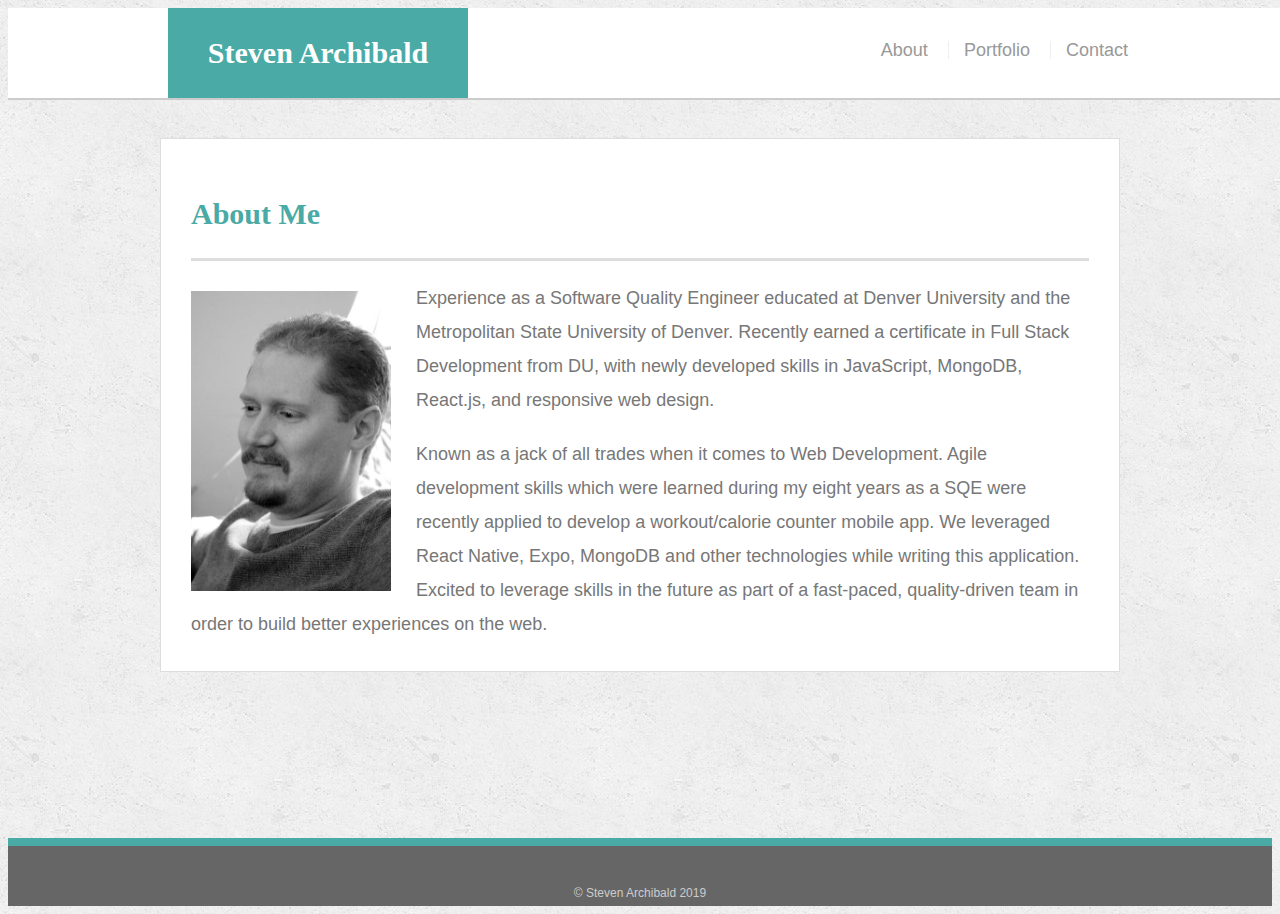
<file: index.html>
<!doctype html>
<html lang="en-us">

<head>
  <meta charset="UTF-8">
  <title>About | Steven Archibald</title>
  <meta name="viewport" content="width=device-width, initial-scale=1.0">
  <link rel="stylesheet" type="text/css" href="assets/css/style.css">
</head>

<body>

  <header id="masthead">
    <div class="container">
      <a href="index.html" id="logo">Steven Archibald</a>
      <nav>
        <a href="index.html">About</a>
        <a href="portfolio.html">Portfolio</a>
        <a href="contact.html">Contact</a>
      </nav>
    </div>
  </header>
  <main>

    <div id="main-container" class="container">
      <section class="main-section">
        <h1>About Me</h1>

        <img src="assets/images/pofile-photo.jpg" class="auth-image" alt="Your Name">

        <p>
          Experience as a Software Quality Engineer educated at Denver University and the Metropolitan State University
          of Denver.
          Recently earned a certificate in Full Stack Development from DU, with newly developed skills in JavaScript,
          MongoDB, React.js,
          and responsive web design.
        </p>
        <p>
          Known as a jack of all trades when it comes to Web Development. Agile development skills which were
          learned during my eight years as a SQE were recently applied to develop a workout/calorie counter mobile app.
          We leveraged React Native, Expo, MongoDB and other technologies while writing this application. 
          Excited to leverage skills in the future as part of a fast-paced, quality-driven team in order to build better 
          experiences on the web.
        </p>

      </section>

    </div>
  </main>

  <footer>
    <div class="container">
      &copy; Steven Archibald 2019
    </div>
  </footer>
</body>

</html>
</file>
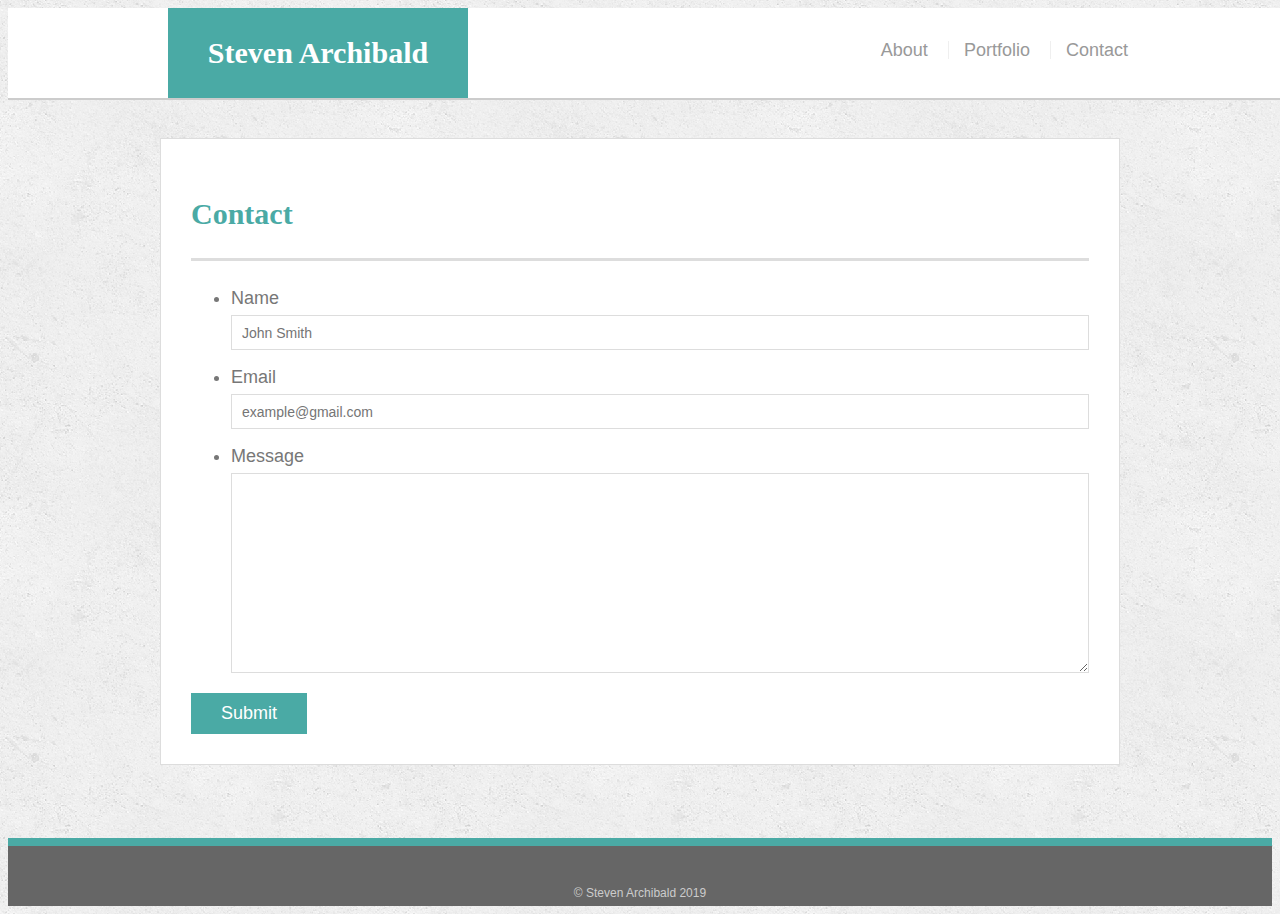
<file: contact.html>
<!doctype html>
<html lang="en-us">

<head>
  <meta charset="UTF-8">
  <title>Contact | Steven Archibald</title>
  <meta name = "viewport" content = "width=device-width, initial-scale=1.0">
  <link rel="stylesheet" type="text/css" href="assets/css/style.css">
</head>

<body>

  <header id="masthead">
    <div class="container">
      <a href="index.html" id="logo">Steven Archibald</a>
      <nav>
        <a href="index.html">About</a>
        <a href="portfolio.html">Portfolio</a>
        <a href="contact.html">Contact</a>
      </nav>
    </div>
  </header>

  <div id="main-container" class="container">
    <section class="main-section">
      <h1>Contact</h1>
  
      <form id="contact-form">
        <ul>
          <li>
            <label for="name">Name</label>
            <input type="text" id="name" name="name" placeholder="John Smith" required="required">
          </li>
          <li>
            <label for="email">Email</label>
            <input type="email" id="email" name="email" placeholder="example@gmail.com" required="required">
          </li>
          <li>
            <label for="message">Message</label>
            <textarea id="message" name="message" required="required"></textarea>
          </li>
        </ul>
        <input type="submit">
      </form>

    </section>

  </div>

  <footer>
    <div class="container">
      &copy; Steven Archibald 2019
    </div>
  </footer>
</body>

</html>
</file>
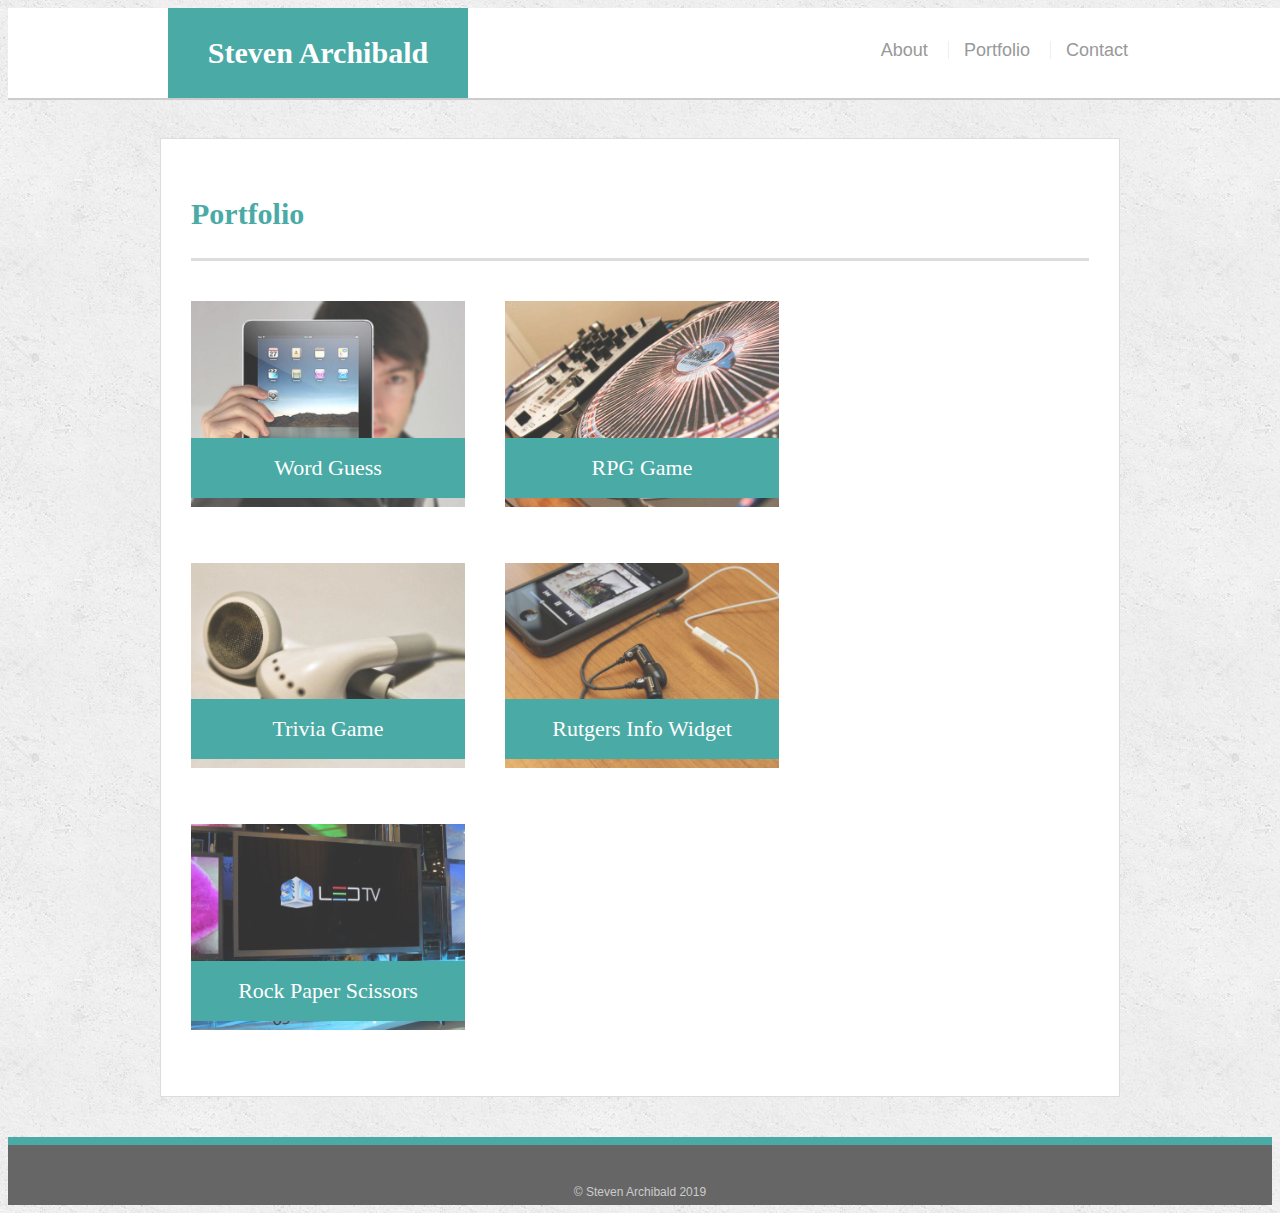
<file: portfolio.html>
<!doctype html>
<html lang="en-us">

<head>
  <meta charset="UTF-8">
  <title>Portfolio | Steven Archibald</title>
  <meta name = "viewport" content = "width=device-width, initial-scale=1.0">
  <link rel="stylesheet" type="text/css" href="assets/css/style.css">
</head>

<body>

  <header id="masthead">
    <div class="container">
      <a href="index.html" id="logo">Steven Archibald</a>
      <nav>
        <a href="index.html">About</a>
        <a href="portfolio.html">Portfolio</a>
        <a href="contact.html">Contact</a>
      </nav>
    </div>
  </header>

  <div id="main-container" class="container">
    <section class="main-section">
      <h1>Portfolio</h1>

      <div class="work">
        <img src="assets/images/technics-q-c-640-480-1.jpg" alt="Word Guess">

        <h3>Word Guess</h3>
      </div>
      <div class="work">
        <img src="assets/images/technics-q-c-640-480-2.jpg" alt="RPG Game">

        <h3>RPG Game</h3>
      </div>
      <div class="work">
        <img src="assets/images/technics-q-c-640-480-5.jpg" alt="Trivia Game">

        <h3>Trivia Game</h3>
      </div>
      <div class="work">
        <img src="assets/images/technics-q-c-640-480-7.jpg" alt="Rutgers Info Widget">

        <h3>Rutgers Info Widget</h3>
      </div>
      <div class="work">
        <img src="assets/images/technics-q-c-640-480-9.jpg" alt="Rock Paper Scissors">

        <h3>Rock Paper Scissors</h3>
      </div>

    </section>

  </div>

  <footer>
    <div class="container">
      &copy; Steven Archibald 2019
    </div>
  </footer>
</body>

</html>
</file>
<file: assets/css/style.css>
body {
  font-family: Arial, "Helvetica Neue", Helvetica, sans-serif;
  font-size: 18px;
  line-height: 34px;
  color: #777777;
  background: url("../images/concrete_seamless.png");
}

* {
  box-sizing: border-box;
}

/* general */

.container {
  width: 100%;
  max-width: 960px;
  margin: 0 auto;
  clear: both;
}

h1,
h2,
h3,
p {
  margin-bottom: 20px;
}

p:last-child {
  margin-bottom: 0;
}

h1,
h2,
h3 {
  font-family: Georgia, Times, "Times New Roman", serif;
  font-weight: 700;
  color: #4aaaa5;
}

h1 {
  padding-bottom: 20px;
  font-size: 30px;
  line-height: 49px;
  border-bottom: 3px solid #dddddd;
}

h2,
h3 {
  font-size: 22px;
}

/* header */

#masthead {
  position: fixed;
  z-index: 99;
  width: 100%;
  margin: 0 0 30px;
  overflow: auto;
  color: #ffffff;
  background: #ffffff;
  border-bottom: 2px solid #cccccc;
}

#logo {
  float: left;
  width: 300px;
  height: 90px;
  font-family: Georgia, Times, "Times New Roman", serif;
  font-size: 30px;
  font-weight: 700;
  line-height: 90px;
  color: #ffffff;
  text-align: center;
  text-decoration: none;
  background: #4aaaa5;
}

nav {
  float: right;
  margin-top: 25px;
}

nav a {
  display: inline-block;
  padding-left: 15px;
  margin-left: 15px;
  line-height: 18px;
  color: #999;
  text-decoration: none;
  border-left: 1px solid #efefef;
}

nav a:first-child {
  border-left: 0 none;
}

/* footer */

footer {
  padding: 30px 0;
  clear: both;
  font-size: 12px;
  color: #ffffff;
  color: #cccccc;
  text-align: center;
  background: #666666;
  border-top: 8px solid #4aaaa5;
  height: 50px;
}

h3,
h2 {
  padding-bottom: 20px;
  margin-bottom: 15px;
  line-height: 22px;
  border-bottom: 2px solid #eeeeee;
}

/* main */

#main-container {
  padding-top: 130px;
  min-height: calc(100vh - 70px);
}

.main-section {
  float: left;
  width: 100%;
  max-width: 960px;
  padding: 30px;
  margin: 0 0 40px;
  background: #ffffff;
  border: 1px solid #dddddd;
}

/* portfolio page */

.work {
  position: relative;
  float: left;
  width: 274px;
  margin: 20px 0 25px;
  overflow: auto;
}

.work:nth-child(even) {
  margin-right: 40px;
}

.work img {
  width: 100%;
  border: 0 none;
  opacity: 0.8;
}

.work h3 {
  position: absolute;
  bottom: 20px;
  width: 100%;
  padding: 15px;
  margin-bottom: 0;
  font-weight: 300;
  line-height: 30px;
  color: #ffffff;
  text-align: center;
  background: #4aaaa5;
  border-bottom: 0;
}

.auth-image {
  float: left;
  width: 200px;
  height: auto;
  margin-top: 10px;
  margin-right: 25px;
}

/* contact page */

#contact-form ul {
  margin-bottom: 20px;
}

#contact-form li {
  margin-bottom: 10px;
}

label,
input[type=text],
input[type=email],
textarea {
  display: block;
  width: 100%;
}

input[type=text],
input[type=email],
textarea {
  height: 35px;
  padding: 0 10px;
  font-size: 14px;
  border: 1px solid #dddddd;
}

textarea {
  height: 200px;
}

input[type=submit] {
  padding: 10px 30px;
  font-size: 18px;
  color: #ffffff;
  cursor: pointer;
  background: #4aaaa5;
  border: 0 none;
}

@media only screen and (max-width: 980px) {
  nav {
    position: relative;
    left: -61px;
  }
}

@media only screen and (max-width: 768px) {
  main {
    overflow: auto;
  }

  nav {
    position: relative;
    left: -123px;
  }
}

@media only screen and (max-width: 640px) {
  header {
    position: static;
  }

  nav {
    position: relative;
    top: 71px;
    left: -368px;
  }

  #masthead {
    height: 137px
  }
}
</file>
